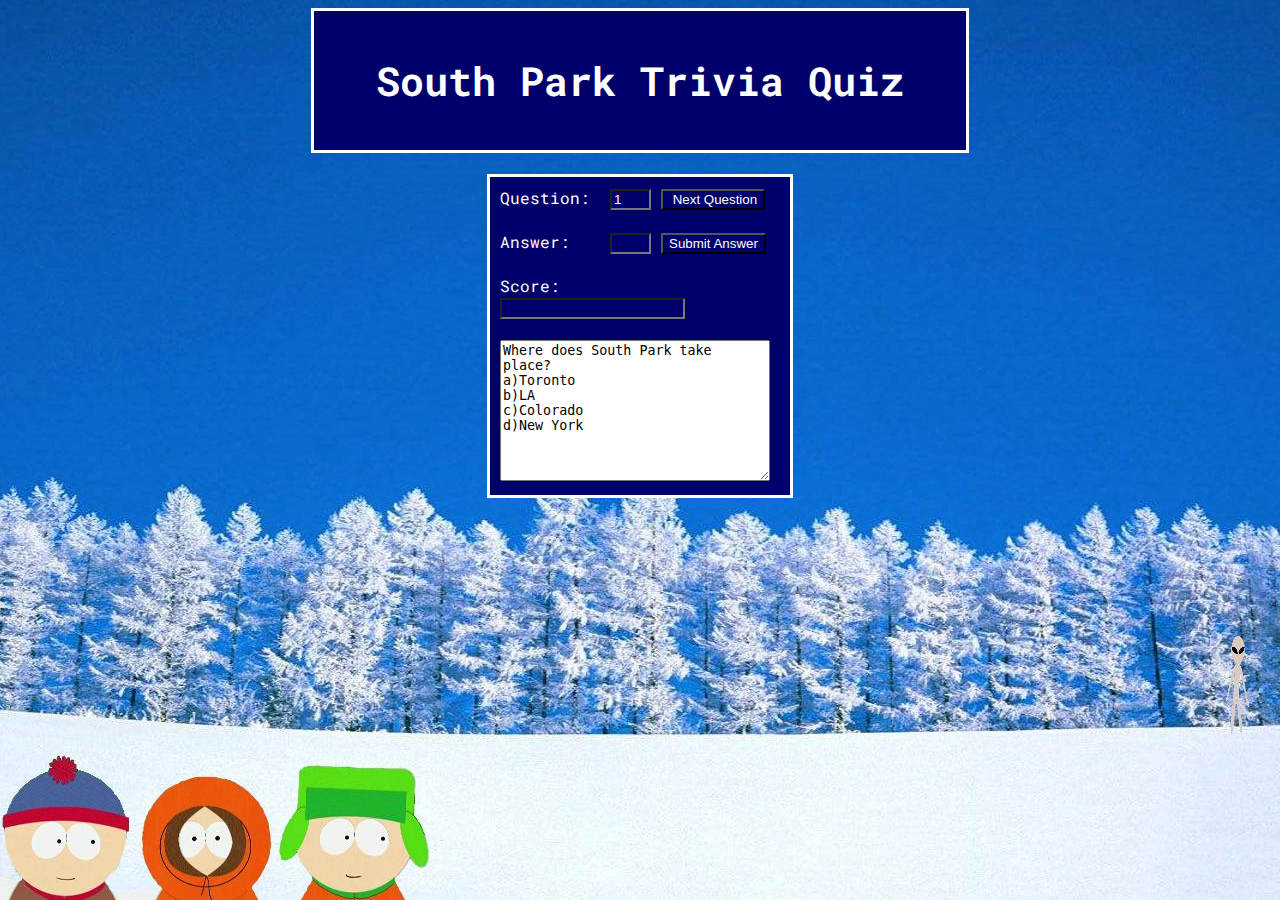
<file: index.html>
<!DOCTYPE html>
<html>
  <head>
    <title>South Park Quiz</title>
    <script src="trivia.js"></script>
    <link rel="stylesheet" type="text/css" href="index.css" />
    <link
      href="https://fonts.googleapis.com/css?family=Roboto+Mono&display=swap"
      rel="stylesheet"
    />
  </head>

  <body LINK="F7DD5E" VLINK="F7DD5E" ALINK="F7DD5E" onLoad="main()">
    <div class="sign">
      <h2>South Park Trivia Quiz</h2>
    </div>
    <br />
    <FORM name="view">
      Question: &nbsp;<input type="text" name="qnum" size="2" />&nbsp;<input
        type="button"
        name="go"
        value=" Next Question"
        onClick="main()"
      />
      <br />
      <br />
      Answer:&nbsp;&nbsp;&nbsp;
      <input type="text" id="qans" size="2" />&nbsp;<input
        type="button"
        value="Submit Answer"
        onClick="submitAnswer()"
      />
      <br />
      <br />
      Score: &nbsp;&nbsp;&nbsp;&nbsp;&nbsp;<input
        type="number"
        id="qscore"
        name="qscore"
        size="2"
      />
      <br />
      <br />
      <TEXTAREA COLS="31" ROWS="9" id="question" wrap="virtual"></TEXTAREA>
    </FORM>
  </body>
</html>
</file>
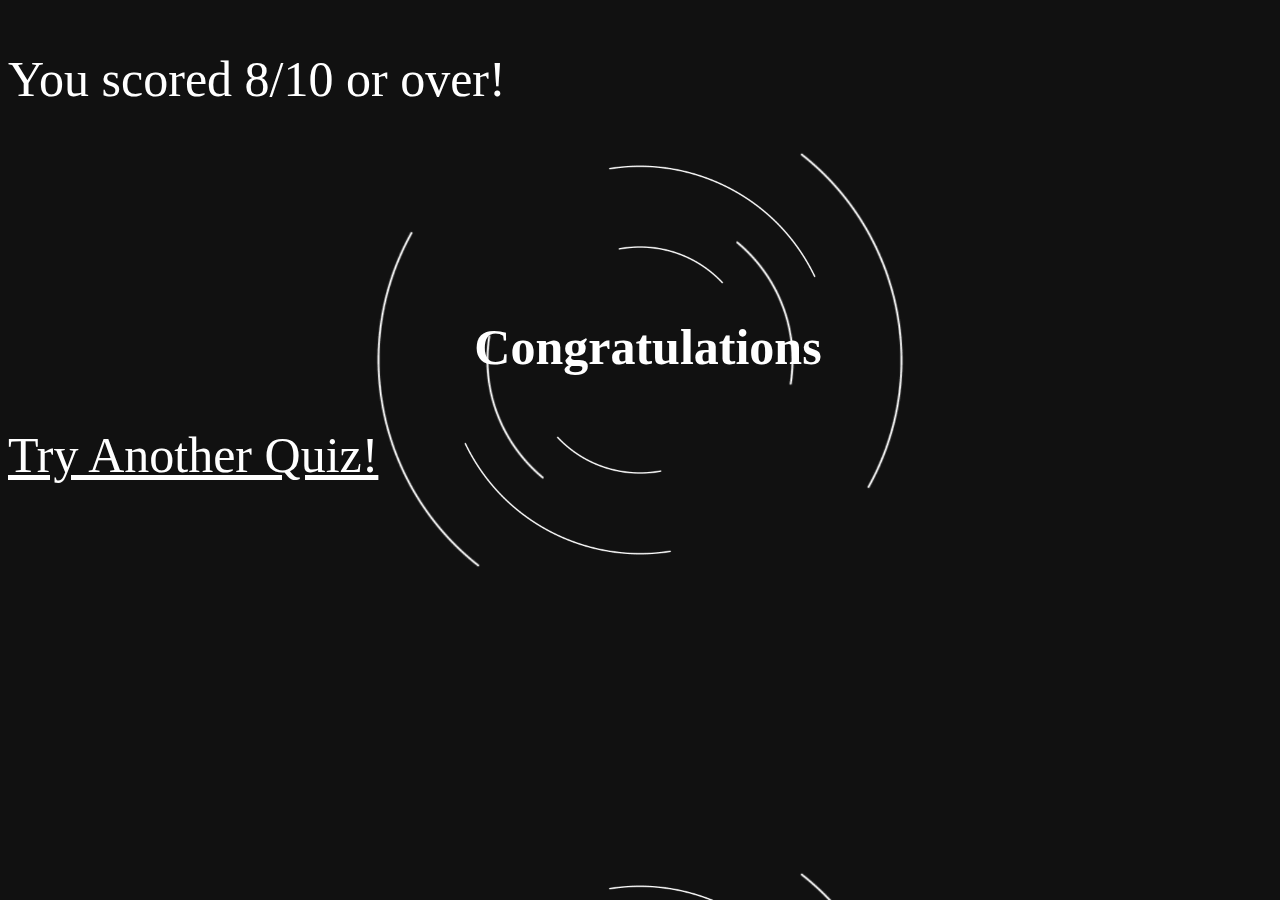
<file: final.html>
<!DOCTYPE html>
<html>
<head>
<style>
body {
    background-image:url('img.gif');
    background-size:100%;
    background-repeat: repeat-y;
    background-attachment: fixed;
    height:100%;
    width:100%;
}
p {
  color: white;
  text-align: left;
  font-size: 50px;
}
h1 {
  color: white;
  text-align: center;
  font-size: 50px;
}
a:link {
  color: white;
}
a:visited {
  color: white;
}
a:hover {
  color: white;
}
a:active {
  color: white;
}
</style>
</head>
<body> 
<p>You scored 8/10 or over!</p>
<br><br><br><br><br><br><br>
<h1>Congratulations</h1> 
    <p><a href="index.html">Try Another Quiz!</a></p>
</body>
</html>
</file>
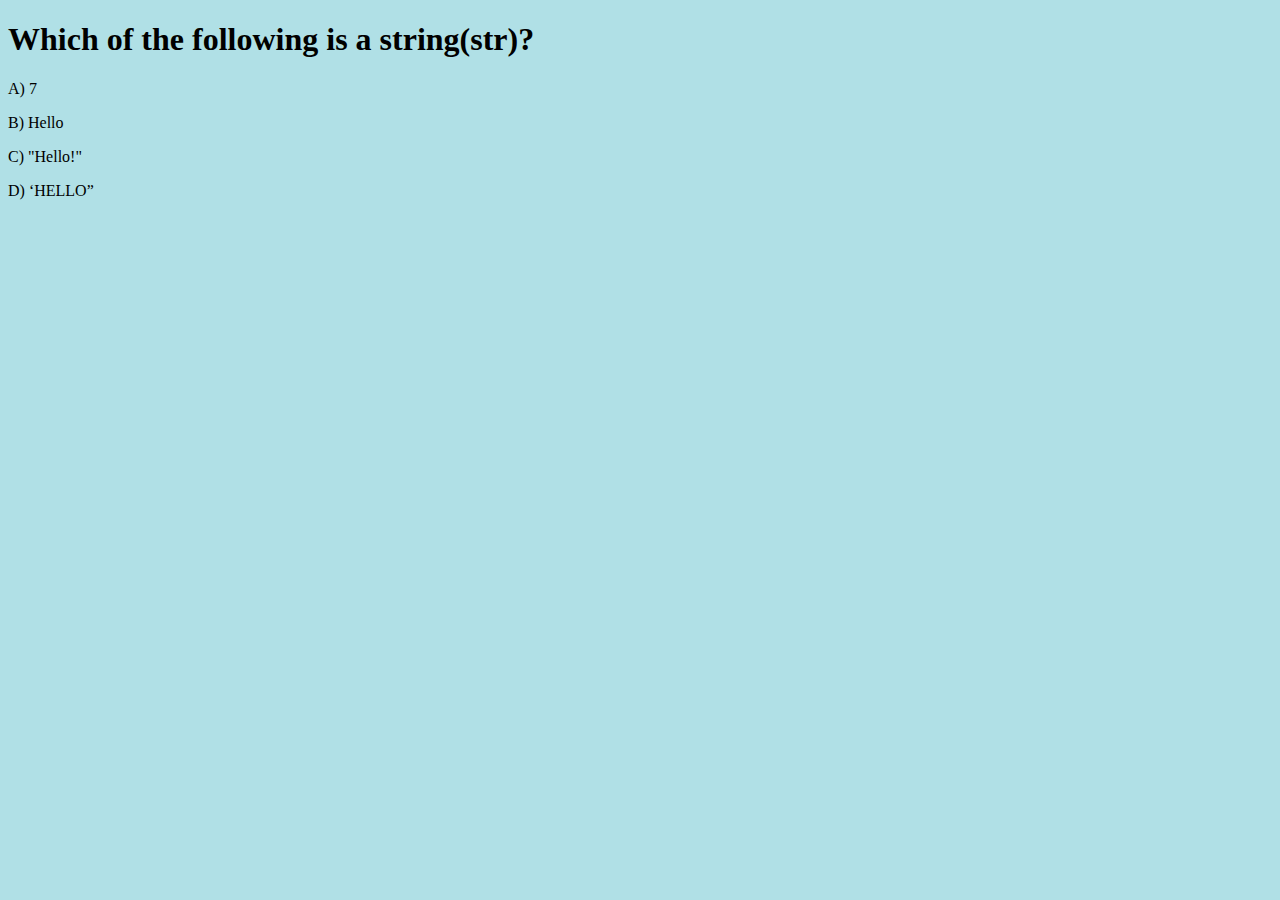
<file: q1.html>
<!DOCTYPE html>
<html>
<head>
<title>Question 1</title>
</head>
<body style="background-color:powderblue;">

<h1>Which of the following is a string(str)?</h1>

<p>A) 7</p>
<p>B) Hello</p>
<p>C) "Hello!"</p>
<p>D) ‘HELLO”</p>
    
</body>
</html>
</file>
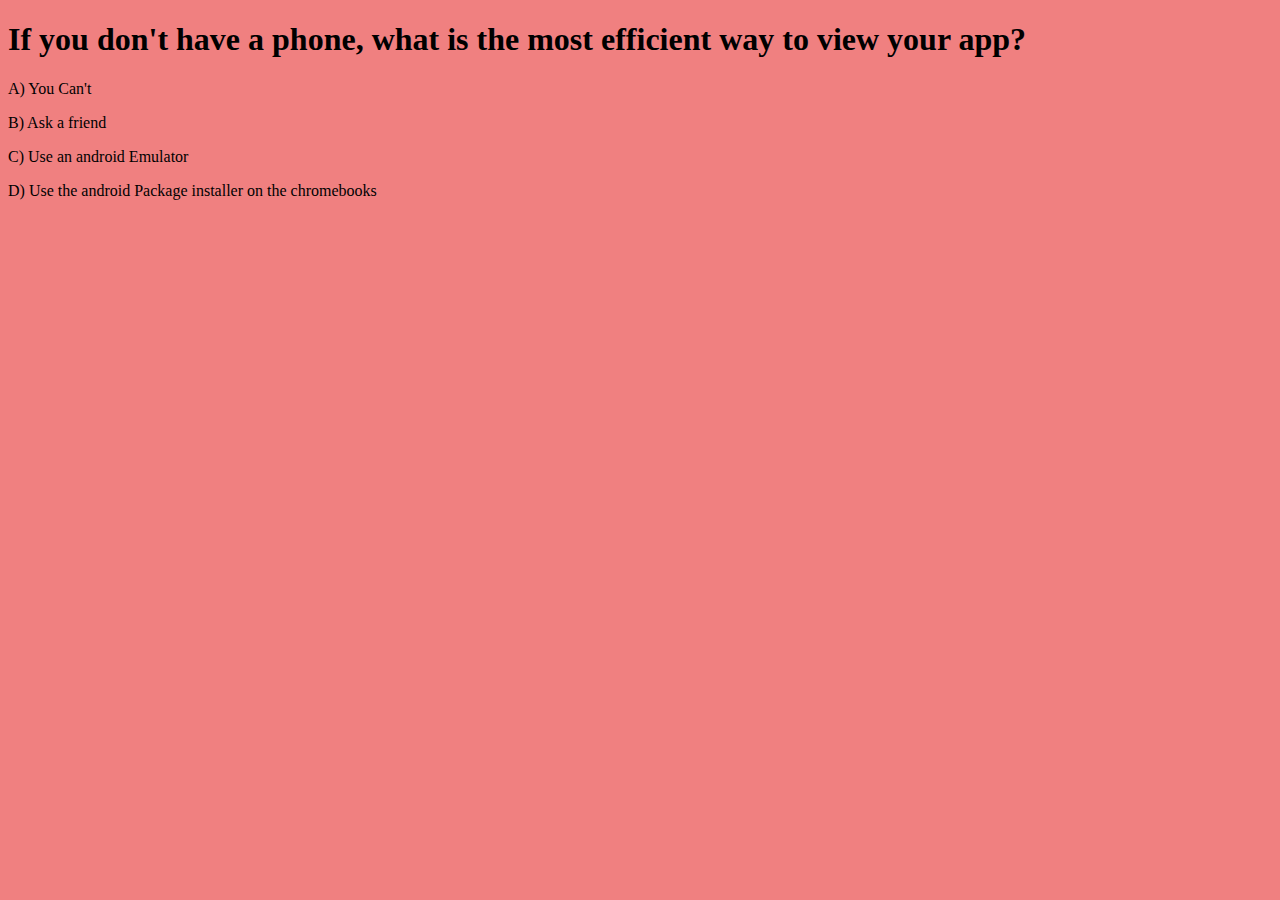
<file: q10.html>
<!DOCTYPE html>
<html>
<head>
<title>Question 10</title>
</head>
<body style="background-color:lightcoral;">

<h1>If you don't have a phone, what is the most efficient way to view your app?</h1>

<p>A) You Can't</p>
<p>B) Ask a friend</p>
<p>C) Use an android Emulator</p>
<p>D) Use the android Package installer on the chromebooks</p>
    
</body>
</html>
</file>
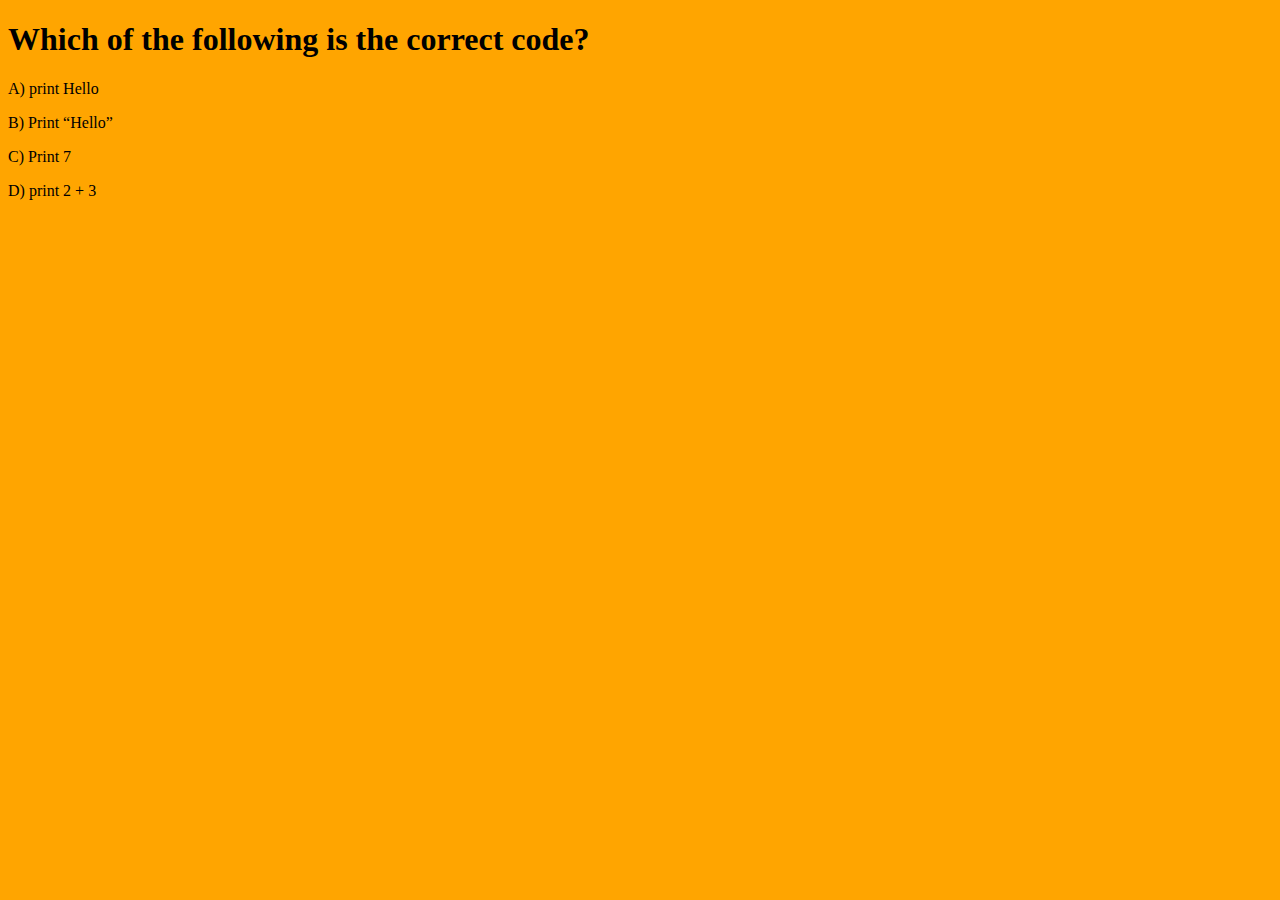
<file: q2.html>
<!DOCTYPE html>
<html>
<head>
<title>Question 2</title>
</head>
<body style="background-color:orange;">

<h1>Which of the following is the correct code?</h1>

<p>A) print Hello</p>
<p>B) Print “Hello”</p>
<p>C) Print 7</p>
<p>D) print 2 + 3</p>
    
</body>
</html>
</file>
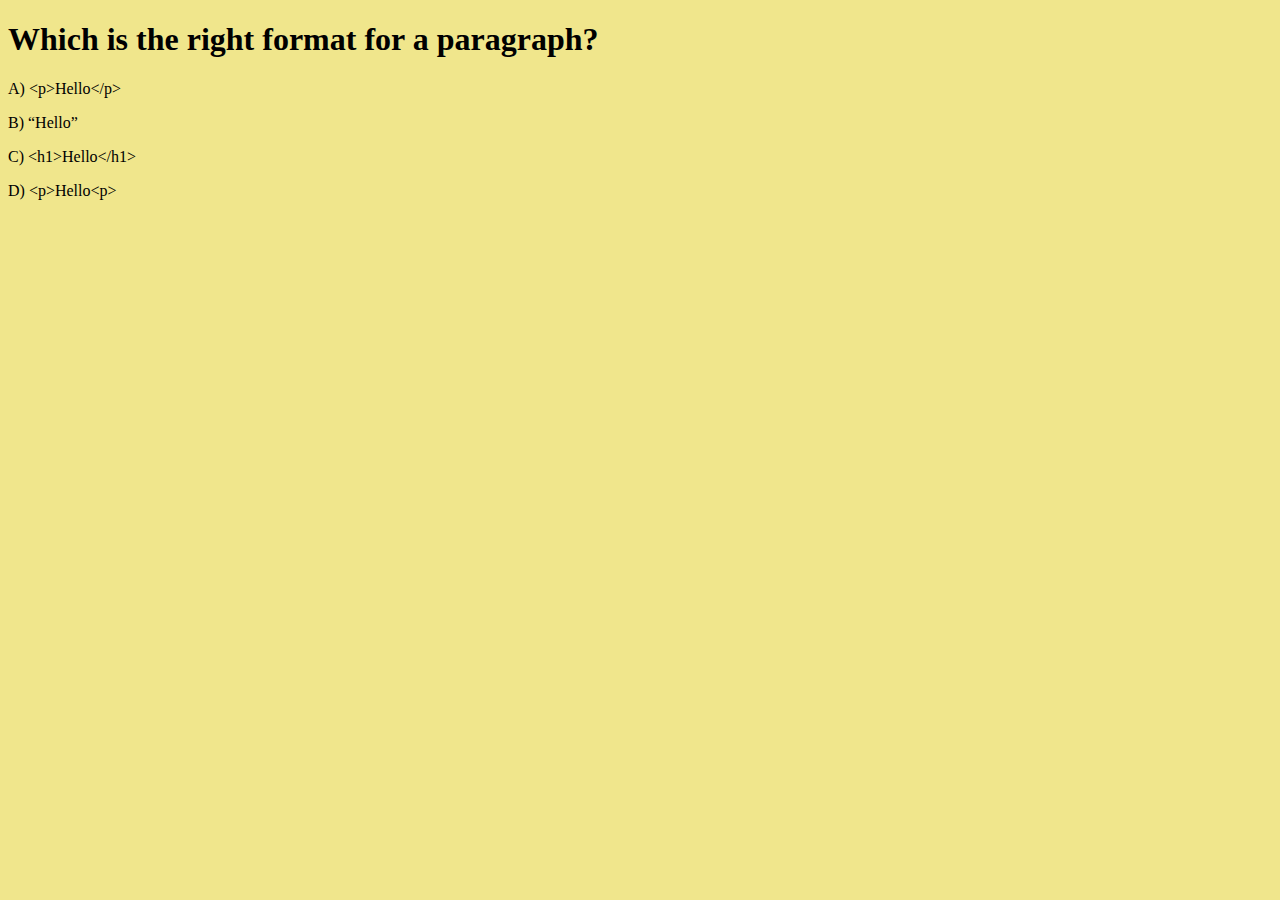
<file: q3.html>
<!DOCTYPE html>
<html>
<head>
<title>Question 3</title>
</head>
<body style="background-color:khaki;">

<h1>Which is the right format for a paragraph?</h1>

<p>A) &lt;p&gt;Hello&lt;/p&gt;</p>
<p>B) &ldquo;Hello&rdquo;</p>
<p>C) &lt;h1&gt;Hello&lt;/h1&gt;</p>
<p>D) &lt;p&gt;Hello&lt;p&gt;</p>
    
</body>
</html>
</file>
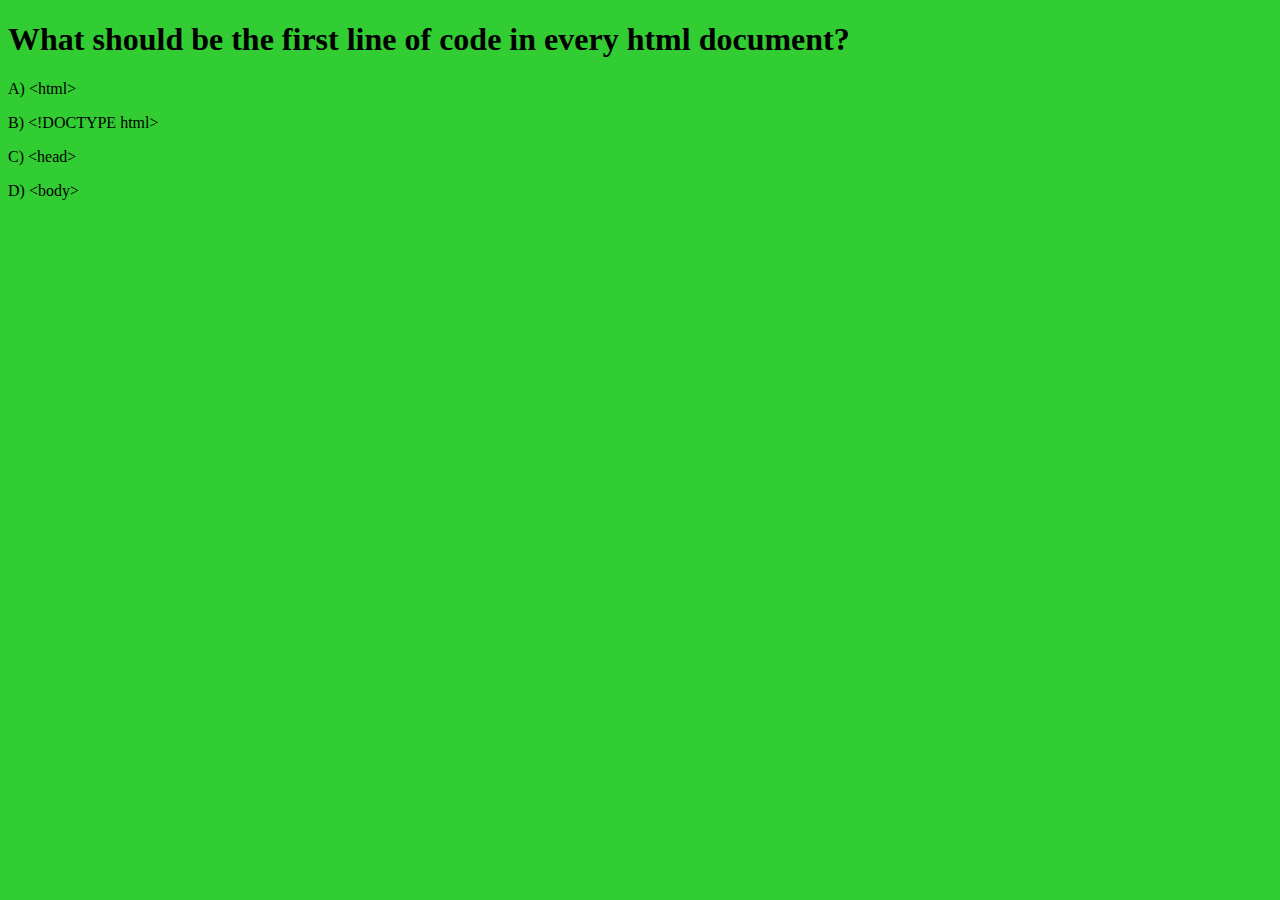
<file: q4.html>
<!DOCTYPE html>
<html>
<head>
<title>Question 4</title>
</head>
<body style="background-color:limegreen;">

<h1>What should be the first line of code in every html document?</h1>

<p>A) &lt;html&gt;</p>
<p>B) &lt;!DOCTYPE html&gt;</p>
<p>C) &lt;head&gt;</p>
<p>D) &lt;body&gt;</p>
    
</body>
</html>
</file>
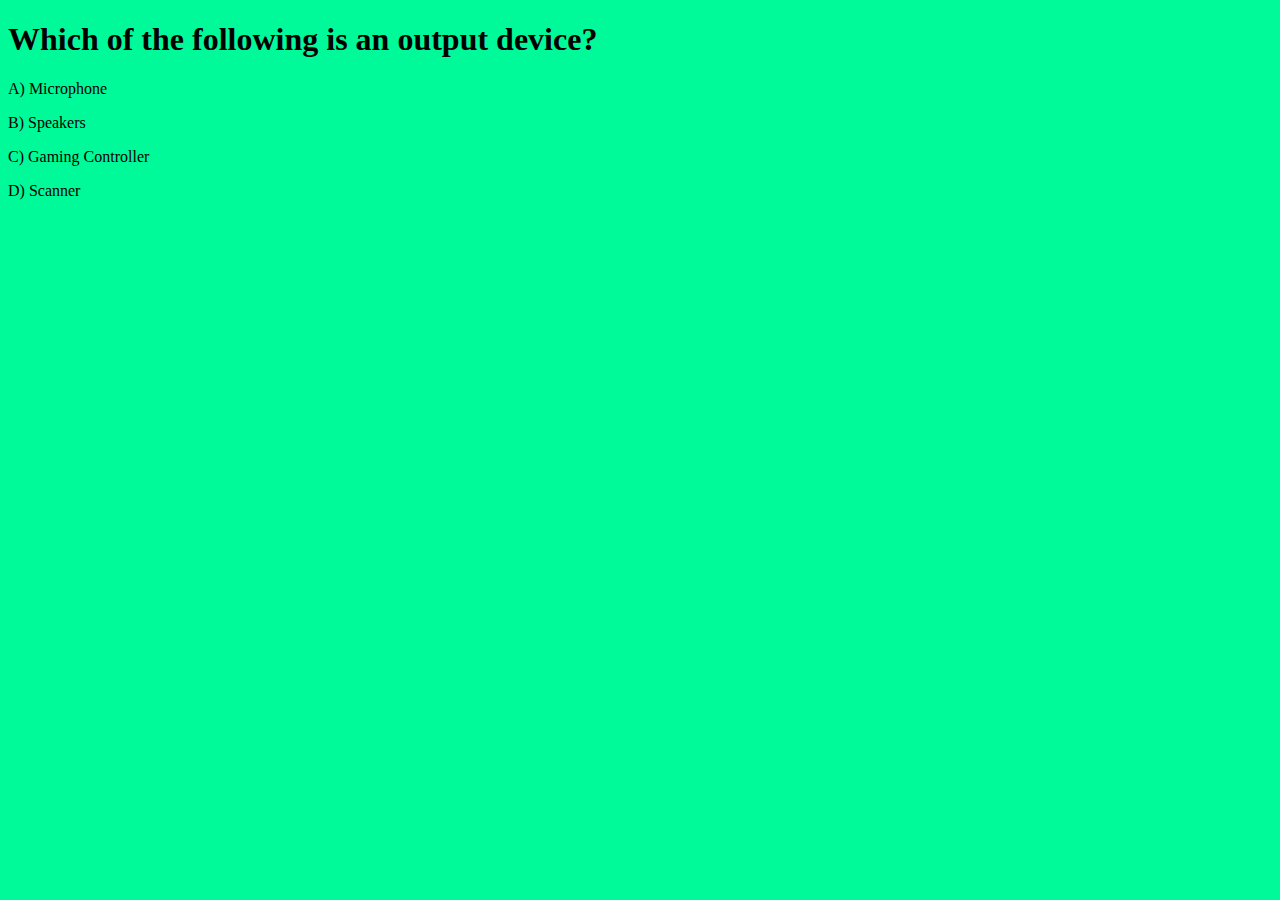
<file: q5.html>
<!DOCTYPE html>
<html>
<head>
<title>Question 5</title>
</head>
<body style="background-color:mediumspringgreen;">

<h1>Which of the following is an output device?</h1>

<p>A) Microphone</p>
<p>B) Speakers</p>
<p>C) Gaming Controller</p>
<p>D) Scanner</p>
    
</body>
</html>
</file>
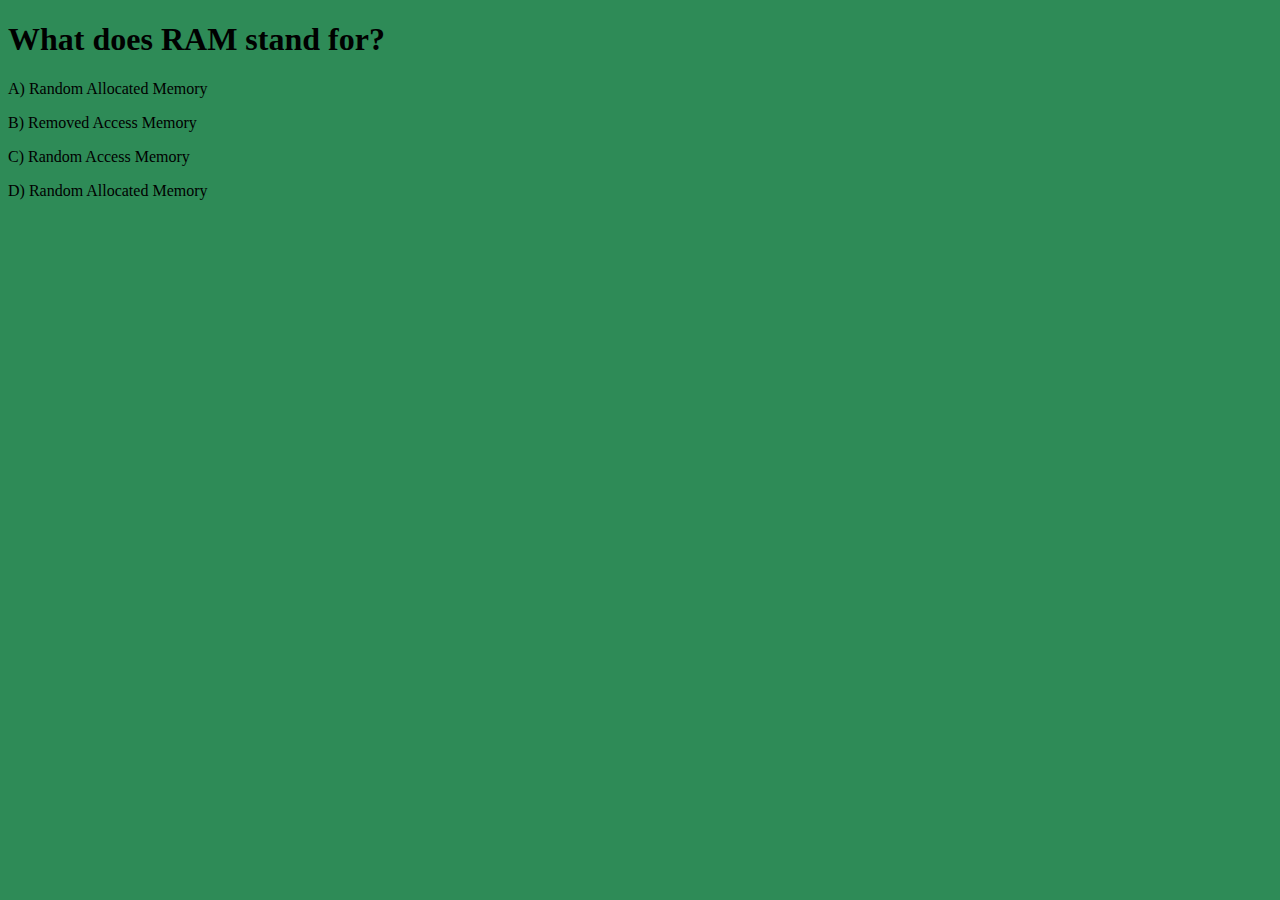
<file: q6.html>
<!DOCTYPE html>
<html>
<head>
<title>Question 6</title>
</head>
<body style="background-color:seagreen;">

<h1>What does RAM stand for?</h1>

<p>A) Random Allocated Memory</p>
<p>B) Removed Access Memory</p>
<p>C) Random Access Memory</p>
<p>D) Random Allocated Memory</p>
    
</body>
</html>
</file>
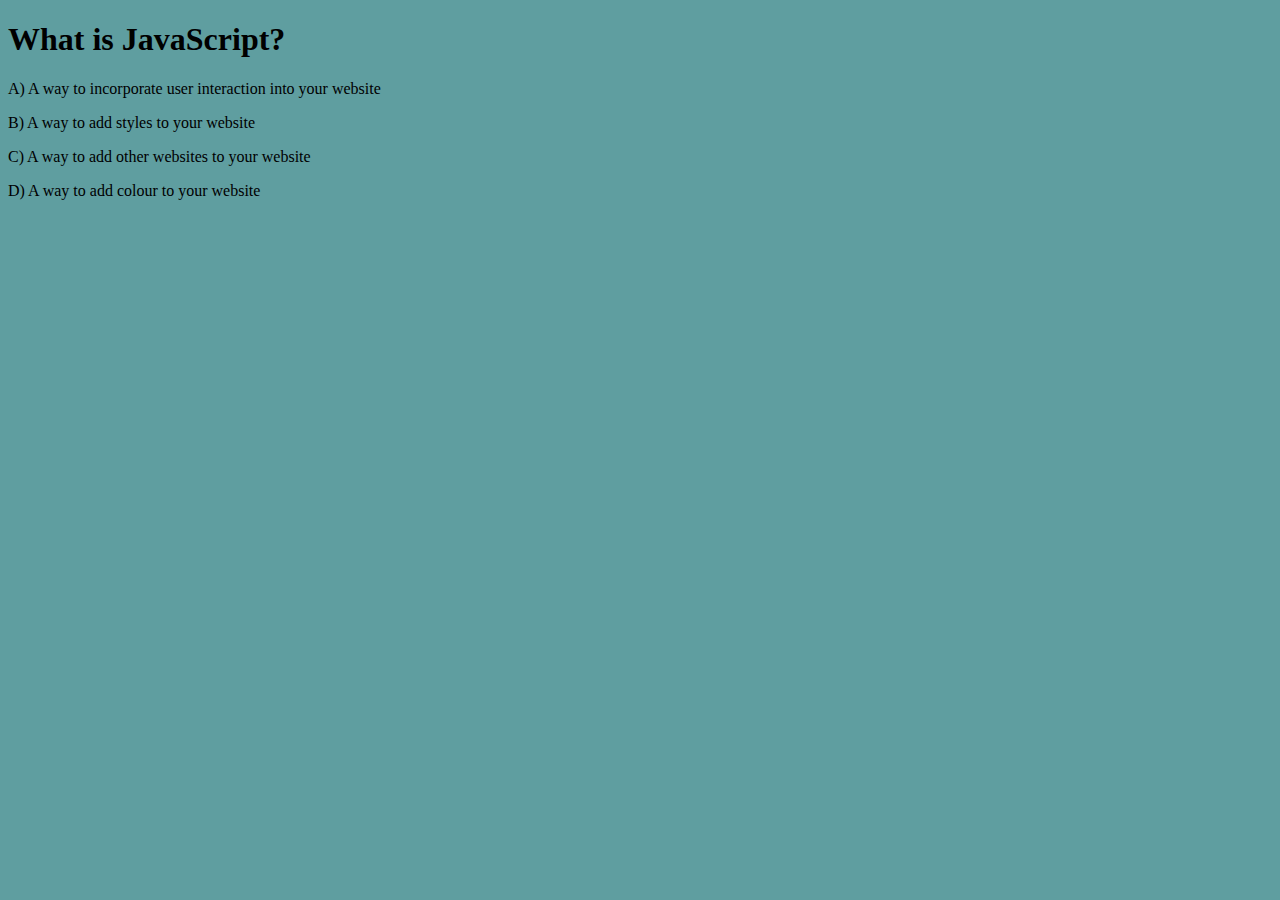
<file: q7.html>
<!DOCTYPE html>
<html>
<head>
<title>Question 7</title>
</head>
<body style="background-color:cadetblue;">

<h1>What is JavaScript?</h1>

<p>A) A way to incorporate user interaction into your website</p>
<p>B) A way to add styles to your website</p>
<p>C) A way to add other websites to your website</p>
<p>D) A way to add colour to your website</p>
    
</body>
</html>
</file>
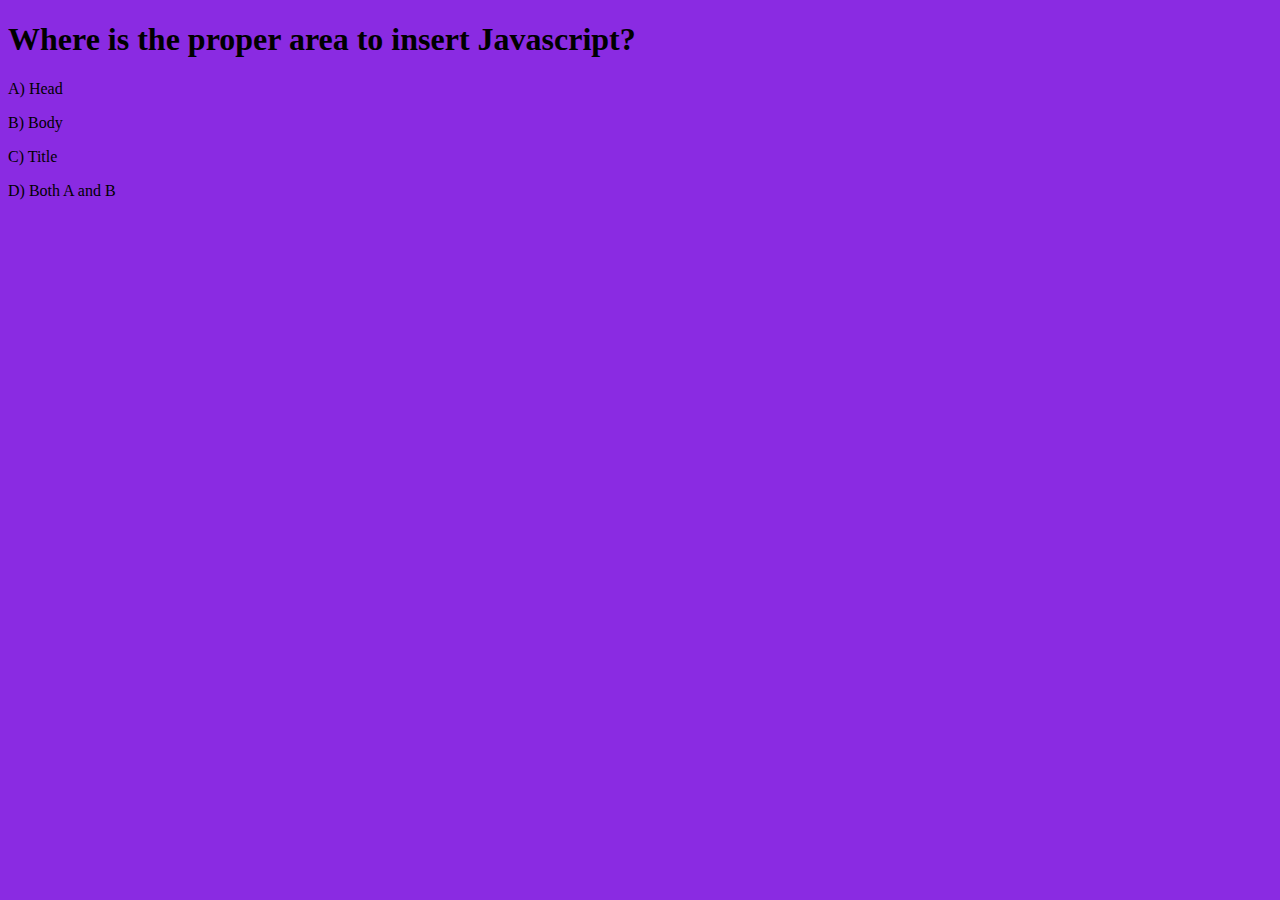
<file: q8.html>
<!DOCTYPE html>
<html>
<head>
<title>Question 8</title>
</head>
<body style="background-color:blueviolet;">

<h1>Where is the proper area to insert Javascript?</h1>

<p>A) Head</p>
<p>B) Body</p>
<p>C) Title</p>
<p>D) Both A and B</p>
    
</body>
</html>
</file>
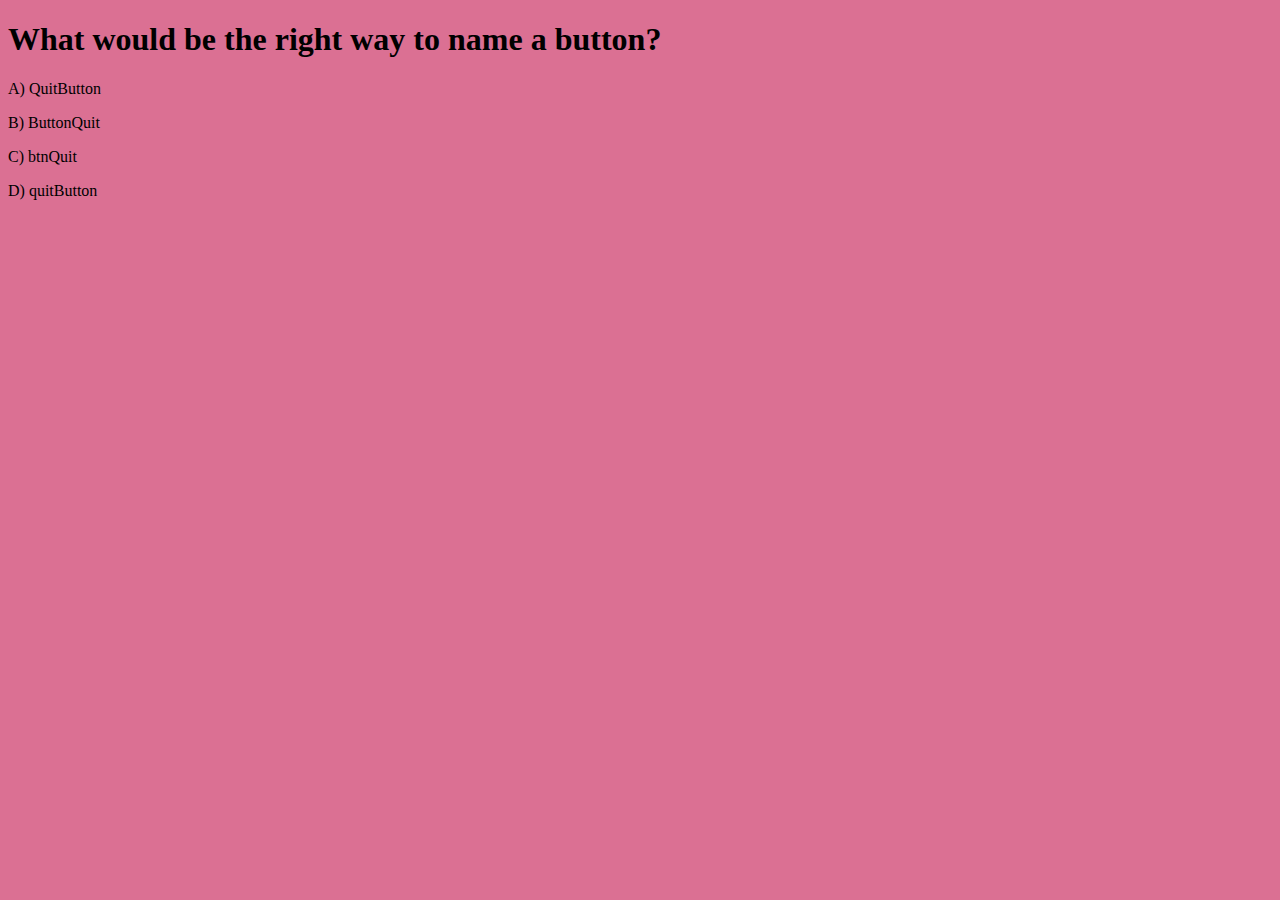
<file: q9.html>
<!DOCTYPE html>
<html>
<head>
<title>Question 9</title>
</head>
<body style="background-color:palevioletred;">

<h1>What would be the right way to name a button?</h1>

<p>A) QuitButton</p>
<p>B) ButtonQuit</p>
<p>C) btnQuit</p>
<p>D) quitButton</p>
    
</body>
</html>
</file>
<file: index.css>
body {
  background: url("D7w4Z2Q.jpg") no-repeat center center fixed;
  font-family: "Roboto Mono", monospace;
}

form {
  margin: 0 auto;
  width: 280px;
  background-color: rgb(0, 0, 107);
  color: white;
  margin: auto;
  border: 3px solid white;
  padding: 10px;
}

h2 {
  text-align: center;
  font-size: 40px;
  color: white;
}

input {
  color: white;
  background: transparent;
}

.sign {
  background-color: rgb(0, 0, 107);
  width: 50%;
  text-align: center;
  margin: auto;
  border: 3px solid white;
  padding: 10px;
}
</file>
